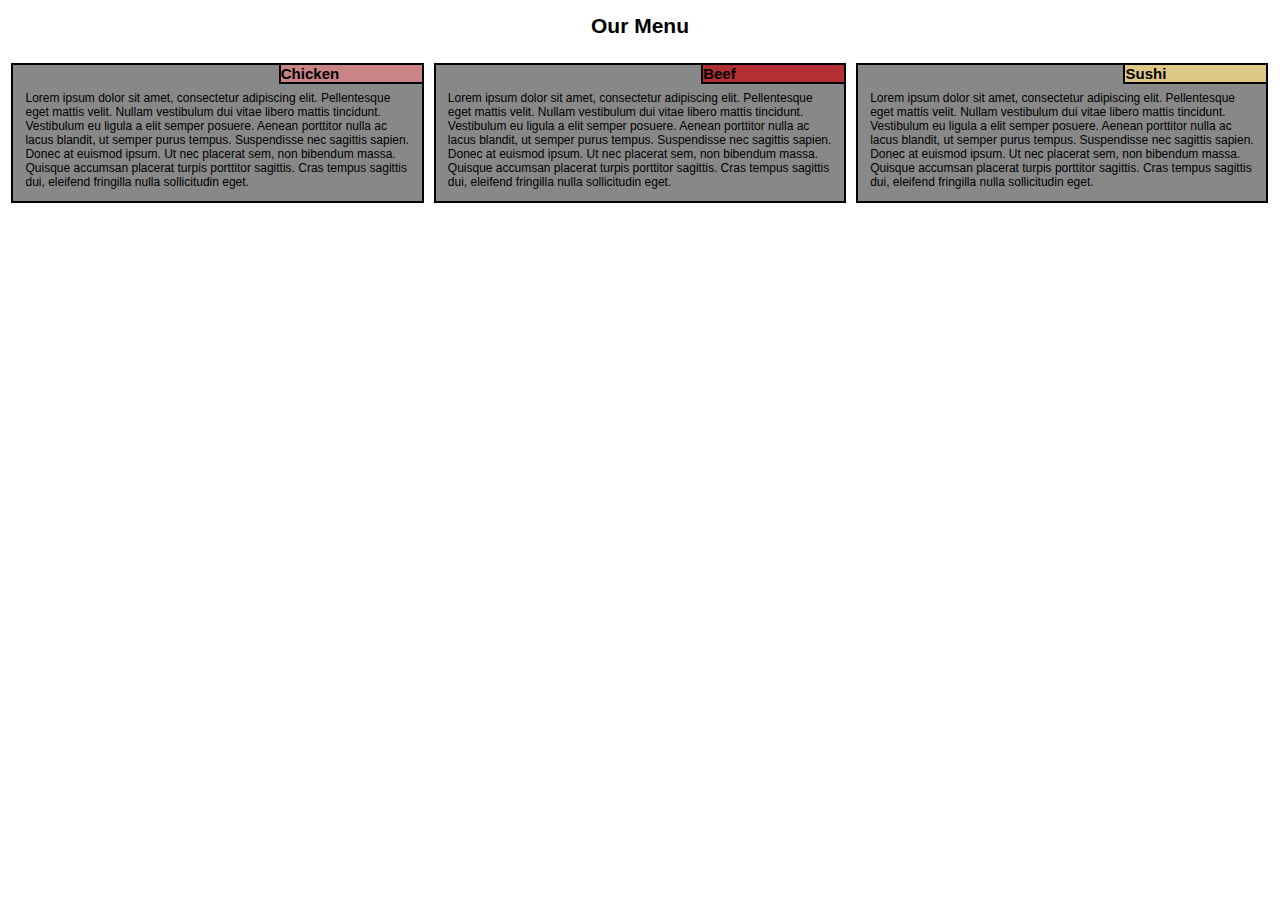
<file: module2-solutions/index.html>
<!DOCTYPE html>
<html lang="en-us">
	<head>
		<meta charset="UTF-8">
		<title>Assignment Solution for Module 2</title>
		<meta name="viewport" content="width=device-width, initial-scale=1">
		<link rel="stylesheet" type="text/css" href="css/style.css">
	</head>
	<body>

		<h1>Our Menu</h1>
		<div>
			<section id="chicken" class="col-md-6 col-lg-4">
				<h2>Chicken</h2>
				<p>Lorem ipsum dolor sit amet, consectetur adipiscing elit. Pellentesque eget mattis velit. Nullam vestibulum dui vitae libero mattis tincidunt. Vestibulum eu ligula a elit semper posuere. Aenean porttitor nulla ac lacus blandit, ut semper purus tempus. Suspendisse nec sagittis sapien. Donec at euismod ipsum. Ut nec placerat sem, non bibendum massa. Quisque accumsan placerat turpis porttitor sagittis. Cras tempus sagittis dui, eleifend fringilla nulla sollicitudin eget.</p>
			</section>

			<section id="beef" class="col-md-6 col-lg-4">
				<h2>Beef</h2>
				<p>Lorem ipsum dolor sit amet, consectetur adipiscing elit. Pellentesque eget mattis velit. Nullam vestibulum dui vitae libero mattis tincidunt. Vestibulum eu ligula a elit semper posuere. Aenean porttitor nulla ac lacus blandit, ut semper purus tempus. Suspendisse nec sagittis sapien. Donec at euismod ipsum. Ut nec placerat sem, non bibendum massa. Quisque accumsan placerat turpis porttitor sagittis. Cras tempus sagittis dui, eleifend fringilla nulla sollicitudin eget.</p>
			</section>
				
			<section id="sushi" class="col-md-12 col-lg-4">
				<h2>Sushi</h2>
				<p>Lorem ipsum dolor sit amet, consectetur adipiscing elit. Pellentesque eget mattis velit. Nullam vestibulum dui vitae libero mattis tincidunt. Vestibulum eu ligula a elit semper posuere. Aenean porttitor nulla ac lacus blandit, ut semper purus tempus. Suspendisse nec sagittis sapien. Donec at euismod ipsum. Ut nec placerat sem, non bibendum massa. Quisque accumsan placerat turpis porttitor sagittis. Cras tempus sagittis dui, eleifend fringilla nulla sollicitudin eget.</p>
			</section>
		</div>
	
	</body>
</html>
</file>
<file: module2-solutions/css/style.css>
* {
  box-sizing: border-box;
}
html {
  font-family: "Comic Sans MS", cursive, sans-serif;
}

h1 {
  text-align: center;
  margin-bottom: 20px;
  font-size: 21px;
}

section {
  /*float: left;*/
  background-color: #888888;
  width: 99.2%;
  margin: 5px auto 5px auto;
  position: relative;
}

body {
  margin: 0.5%;
}

section, h2 {
  border: 2px solid #000000;
}

h2 {
  width: 35%;
  margin: 0px;
  position: relative;
  left: 65%;
  border-right: 0px;
  border-top: 0px;
  font-size: 15px;
}

#chicken > h2 {
    background-color: #CA8486;
}
#beef > h2{
    background-color: #B23034;
}
#sushi > h2 {
    background-color: #DEC886;
}

p {
  margin: 7px;
  font-size: 12px;
  padding: 5px;
  padding-top: 0px
}

/********** Large devices only **********/
@media (min-width: 992px) {
  section{
    margin: 0.4%;   /* Equivalent to 0.5% body*/
  }

  /* removed other width dimensions because they were redundant for this exercise and resulting file is smaller */
  .col-lg-4 {
    float: left;
    width: 32.53%;
  }
}

/********** Medium devices only **********/
@media (min-width: 768px) and (max-width: 991px) {
  section {
    margin: 0.4%;   /* Equivalent to 0.5% body*/
  }

  .col-md-6, .col-md-12 {
    float: left;
  }
  .col-md-6 {
    width: 49.2%;
  }
  .col-md-12 {
    width: 99.2%;
  }
}
</file>
